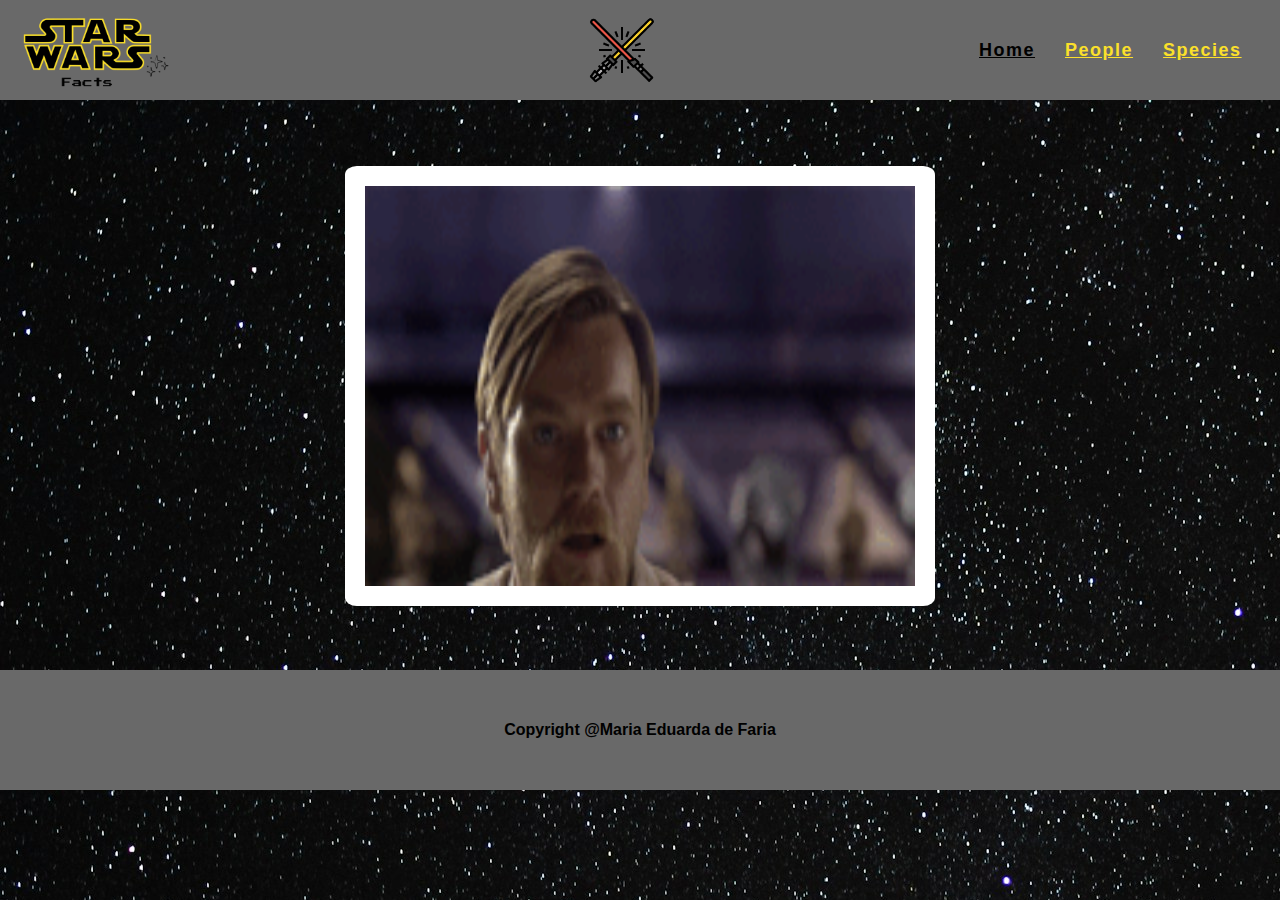
<file: index.html>
<!DOCTYPE html>

<html lang="pt-br">
    <head>
        <title>Star Wars Facts</title>

        <link rel="stylesheet" href="css/style.css">
        <link rel="icon" href="img/R2D2.png">
    </head>

    <body>
        <header>
            <div class="logo">
                <img src="img/logo.png">
            </div>

            <img src="img/lightsaber.png" alt="Ligthsaber">

            <nav>
                <ul>
                    <li><a href="#" class="active">Home</a></li>
                    <li><a href="people.html">People</a></li>
                    <li><a href="species.html">Species</a></li>
                </ul>
            </nav>
        </header>

        <main id="gif-home">
            <div class="obi-wan-gif">
                <img src="img/obiwan.gif" alt="Obi Wan">
            </div>
        </main>

        <footer>
            <p>Copyright @Maria Eduarda de Faria</p>
        </footer>
    </body>
</html>
</file>
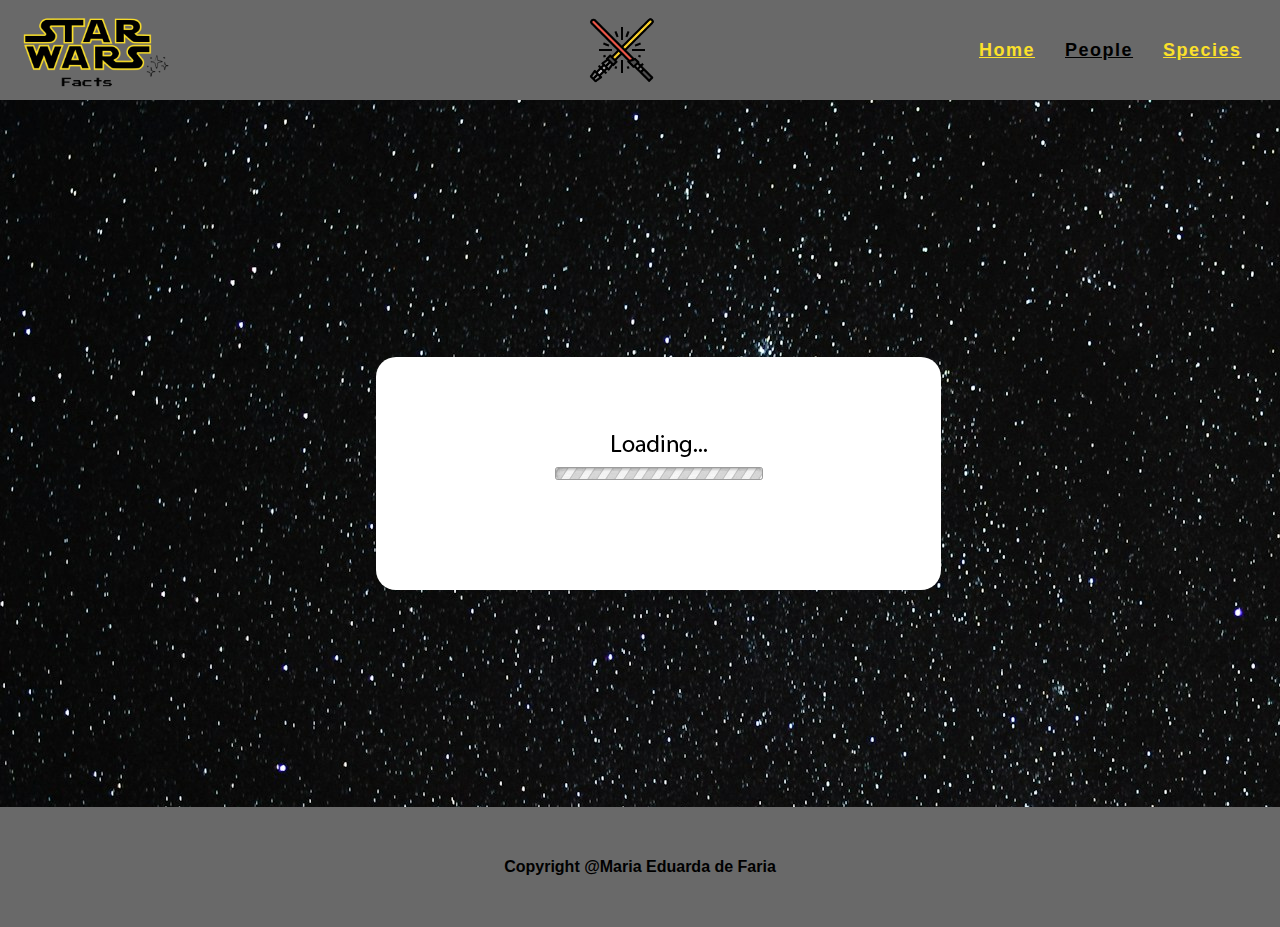
<file: people.html>
<!DOCTYPE html>

<html lang="pt-br">
    <head>
        <title>Star Wars Facts - People</title>

        <link rel="stylesheet" href="css/style.css">
        <link rel="icon" href="img/R2D2.png">

        <style>
            footer {
                margin: 2% 0 0 0;
            }
        </style>

        <script src="js/script.js"></script>

    </head>

    <body onload="loadCardsPeople()">
        <header>
            <div class="logo">
                <img src="img/logo.png">
            </div>

            <img src="img/lightsaber.png" alt="Ligthsaber">

            <nav>
                <ul>
                    <li><a href="index.html">Home</a></li>
                    <li><a href="#" class="active">People</a></li>
                    <li><a href="species.html">Species</a></li>
                </ul>
            </nav>
        </header>

        <main id="content-site">

            <div class="modal">

            </div>

            <div class="cards">
                
            </div>
            
        </main>

        <footer>
            <p>Copyright @Maria Eduarda de Faria</p>
        </footer>
    </body>
</html>
</file>
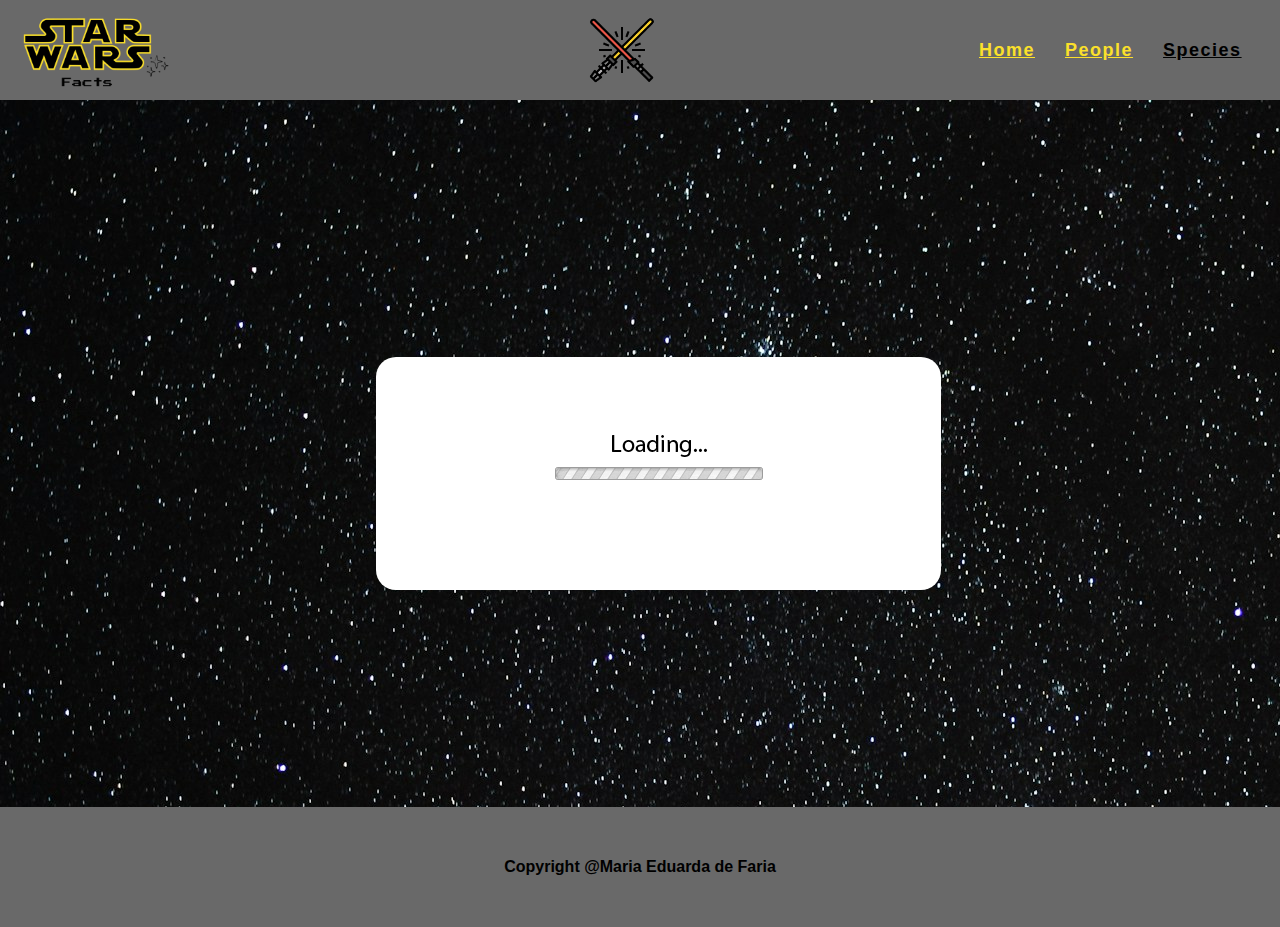
<file: species.html>
<!DOCTYPE html>

<html lang="pt-br">
    <head>
        <title>Star Wars Facts - Species</title>

        <link rel="stylesheet" href="css/style.css">
        <link rel="icon" href="img/R2D2.png">

        <style>
            footer {
                margin: 2% 0 0 0;
            }
        </style>

        <script src="js/script.js"></script>

    </head>

    <body onload="loadCardsSpecies()">
        <header>
            <div class="logo">
                <img src="img/logo.png">
            </div>

            <img src="img/lightsaber.png" alt="Ligthsaber">

            <nav>
                <ul>
                    <li><a href="index.html">Home</a></li>
                    <li><a href="people.html">People</a></li>
                    <li><a href="$" class="active">Species</a></li>
                </ul>
            </nav>
        </header>

        <main id="content-site">
            <div class="modal">
                <main class="modal-content">
                    <img src="img/close.png" style="width: 20px; height: 20px; cursor: pointer;" onclick="closeInfoCard()">

                    <div class="cardInfo"> 

                    </div>

                    <h2 style="align-self: center; margin-bottom: 25px;">Movies</h2>
                    
                    <div class="cardMovies">

                    </div>
                    
                </main>
            </div>
            <div class="cards">
                
            </div>
        </main>

        <footer>
            <p>Copyright @Maria Eduarda de Faria</p>
        </footer>
    </body>
</html>
</file>
<file: css/style.css>
* {
    margin: 0;
    padding: 0;
}

body {
    background: url('../img/background.jpg');
    font-family: 'Segoe UI', Tahoma, Geneva, Verdana, sans-serif;
    display: flex;
    flex-direction: column;
}

header {
    background: #696969;
    width: 100%;
    height: 100px;
    position: fixed;
    display: flex;
    align-items: center;
    justify-content: space-between;
}

header .logo {
    height: 100%;
    display: flex;
    align-items: center;
}

header .logo > img {
    width: 175px;
    height: 165px;
}

header > img {
    width: 70px;
    height: 70px;
    margin: 0 0 0 7%;
}

header nav {
    margin: 0 3% 0 0;
}

header nav ul {
    list-style: none;
    display: flex;
    gap: 30px;
}

header nav ul li > a{
    text-decoration: underline;
    color: #FBE02B;
    font-size: 18px;
    cursor: pointer;
    font-weight: 600;
    letter-spacing: 1.5px;
}

header nav ul li > a:hover {
    color: black;
    font-weight: 700;
}

main {

    display: flex;
    justify-content: center;
    align-items: center;
    margin: 13% 0 0 0;
}

.obi-wan-gif {
    background: white;
    width: 550px;
    height: 400px;
    padding: 20px;
    border-radius: 2%;
}

.obi-wan-gif > img {
    width: 100%;
    height: 100%;
}

footer {
    width: 100%;
    height: 120px;
    background: #696969;
    display: flex;
    font-weight: 600;
    align-items: center;
    justify-content: center;
    margin: 5% 0 0 0;
}

nav ul li > a.active {
    color: black;
    font-weight: 700;
}

.cards {
    display: flex;
    width: 90%;
    min-height: calc(100vh - 285px);
    flex-wrap: wrap;
    gap: 42px;
    padding: 0 0 0 30px;
}

.card {
    height: 400px;
    width: 300px;
    background: white;
    border-radius: 20px;
    margin: 0 0 10px 0;
    display: flex;
    justify-content: center;
    align-items: center;
    flex-direction: column;
    cursor: pointer;
}

.card > img {
    width: 75%;
    height: 75%;
    border-radius: 10px;
    margin-bottom: 10px;
}

.card > p {
    font-size: 20px;
    font-weight: 600;
}

.cards #loading {
    align-self: center;
    width: 50%;
    height: 50%;
    background: white;
    border-radius: 20px;
    display: flex;
    justify-content: center;
    align-items: center;
    margin-left: 25%;
}

.modal {
    position: absolute;
    background: #0000007c;
    top: 0;
    right: 0;
    left: 0;
    bottom: 0;
    display: none;
    justify-content: center;
    align-items: start;
    height: 141.1%;
}

.modal > main {
    display: flex;
    flex-direction: column;
    align-items: end;
    justify-content: flex-start;
    width: 100%;
    min-height: 700px;
    max-height: 1000px;
    background: white;
    border-radius: 20px;
    margin-top: 25px;
    padding: 20px;
    margin-top: 15%;
}

.modal-image {
    display: none;
    align-self: center;
    align-items: flex-end;
    flex-direction: column;
    padding: 10px;
    margin-top: 10%;
    box-shadow: rgba(0, 0, 0, 0.25) 0px 54px 55px, rgba(0, 0, 0, 0.12) 0px -12px 30px, rgba(0, 0, 0, 0.12) 0px 4px 6px, rgba(0, 0, 0, 0.17) 0px 12px 13px, rgba(0, 0, 0, 0.09) 0px -3px 5px;
    position: absolute;
    width: 500px;
    height: 200px;
    background: white;
    border-radius: 10px;
}

.modal-image > form {
    display: flex;
    justify-content: center;
    width: 100%;
    height: 100%;
    gap: 10px;
}

.cardInfo {
    width: 100%;
    height: 300px;
    display: flex;
    justify-content: flex-start;
    margin-bottom: 50px;
}

.cardInfo .editItem {
    display: flex;
    padding: 15px;
}

.cardInfo .editItem > img{
    margin: 20px 0 0 5px;
    width: 180px;
    height: 250px;
    border-radius: 10px;
}

.cardInfo > .item-info {
    margin-top: 20px;
    display: flex;
    flex-direction: column;
}

.cardInfo > .item-info > p {
    font-size: 24px;
    font-weight: 600;
    margin: 15px 0 5px 15px;
}

.cardInfo > .buttons {
    margin-left: 100px;
    display: flex;
    flex-direction: column;
    justify-content: center;
    gap: 20px;
}

button {
    width: 150px;
    height: 40px;
    background: none;
    cursor: pointer;
    border: #696969 1px solid;
    color: white;
    font-size: 15px;
    font-weight: 600;
    border-radius: 10px;
}

.item-info > p.infoItem {
    font-size: 16px; 
}

.modal > main .cardMovies {
    width: 100%;
    display: flex;
    flex-wrap: wrap;
}

.modal > main .cardMovies .movie-info {
    width: 25%;
    display: flex;
    flex-direction: column;
    align-items: center;
    margin-bottom: 20px;
}
.modal > main .cardMovies .movie-info > img {
    width: 150px;
    height: 200px;
    border-radius: 10px;
    margin-bottom: 10px;
}

.modal > main .newCard {
    width: 500px;
    height: 600px;
    display: flex;
    flex-direction: column;
    align-items: center;
    justify-content: flex-start;
    margin: 5% 20% 0 0;
}

form {
    display: flex;
    flex-direction: column;
    width: 700px;
    gap: 50px;
    align-items: center;
}

#form-create {
    margin-top: 25px;
    display: flex;
    flex-direction: row;
    align-self: flex-start;
    gap: 25px;

}

input[type="text"] {
    border-radius: 5px;
    border: 1px solid #696969;
    height: 20px;
    width: 300px;
    padding: 2px;
}

#form-create #input-text {
    display: flex;
    flex-direction: column;
    gap: 10px;
}

#form-create #input-text > div {
    display: flex;
    flex-direction: column;
    justify-content: center;
    gap: 5px;
}

#checkbox {
    display: flex;
    flex-direction: column;
    justify-content: center;
    margin-top: 15px;
    margin-bottom: 5px;
    margin-left: 30px;
}

#checkbox > div {
    display: flex;
    flex-direction: row;
    align-items: flex-start;
    justify-content: flex-start;
    width: 100%;
    margin-right: 100%;
    gap: none;
}

#checkbox > div > input {
    width: 15px;
    height: 15px;
    margin-right: 2px;
    margin-top: 5px;
}

.modal-movie {
    display: none;
    align-self: center;
    align-items: flex-end;
    flex-direction: column;
    padding: 10px;
    margin-top: 10%;
    box-shadow: rgba(0, 0, 0, 0.25) 0px 54px 55px, rgba(0, 0, 0, 0.12) 0px -12px 30px, rgba(0, 0, 0, 0.12) 0px 4px 6px, rgba(0, 0, 0, 0.17) 0px 12px 13px, rgba(0, 0, 0, 0.09) 0px -3px 5px;
    position: absolute;
    width: 500px;
    height: 200px;
    background: white;
    border-radius: 10px;
}

@media (height > 900px) {
    footer {
        height: 145px;
        margin: 10% 0 0 0;
    }
}

@media (width <= 1920px) {
    .cards {
        padding: 0 0 0 150px;
        gap: 50px;
    }

    .card {
        height: 350px;
        width: 250px;
    }

    .modal {
        height: 190.4%;
    }

    .modal > main {
        width: 55%;
        min-height: 700px;
        max-height: 1700px;
    }

    .cards #loading {
        margin-left: 20%;
    }
}
</file>
